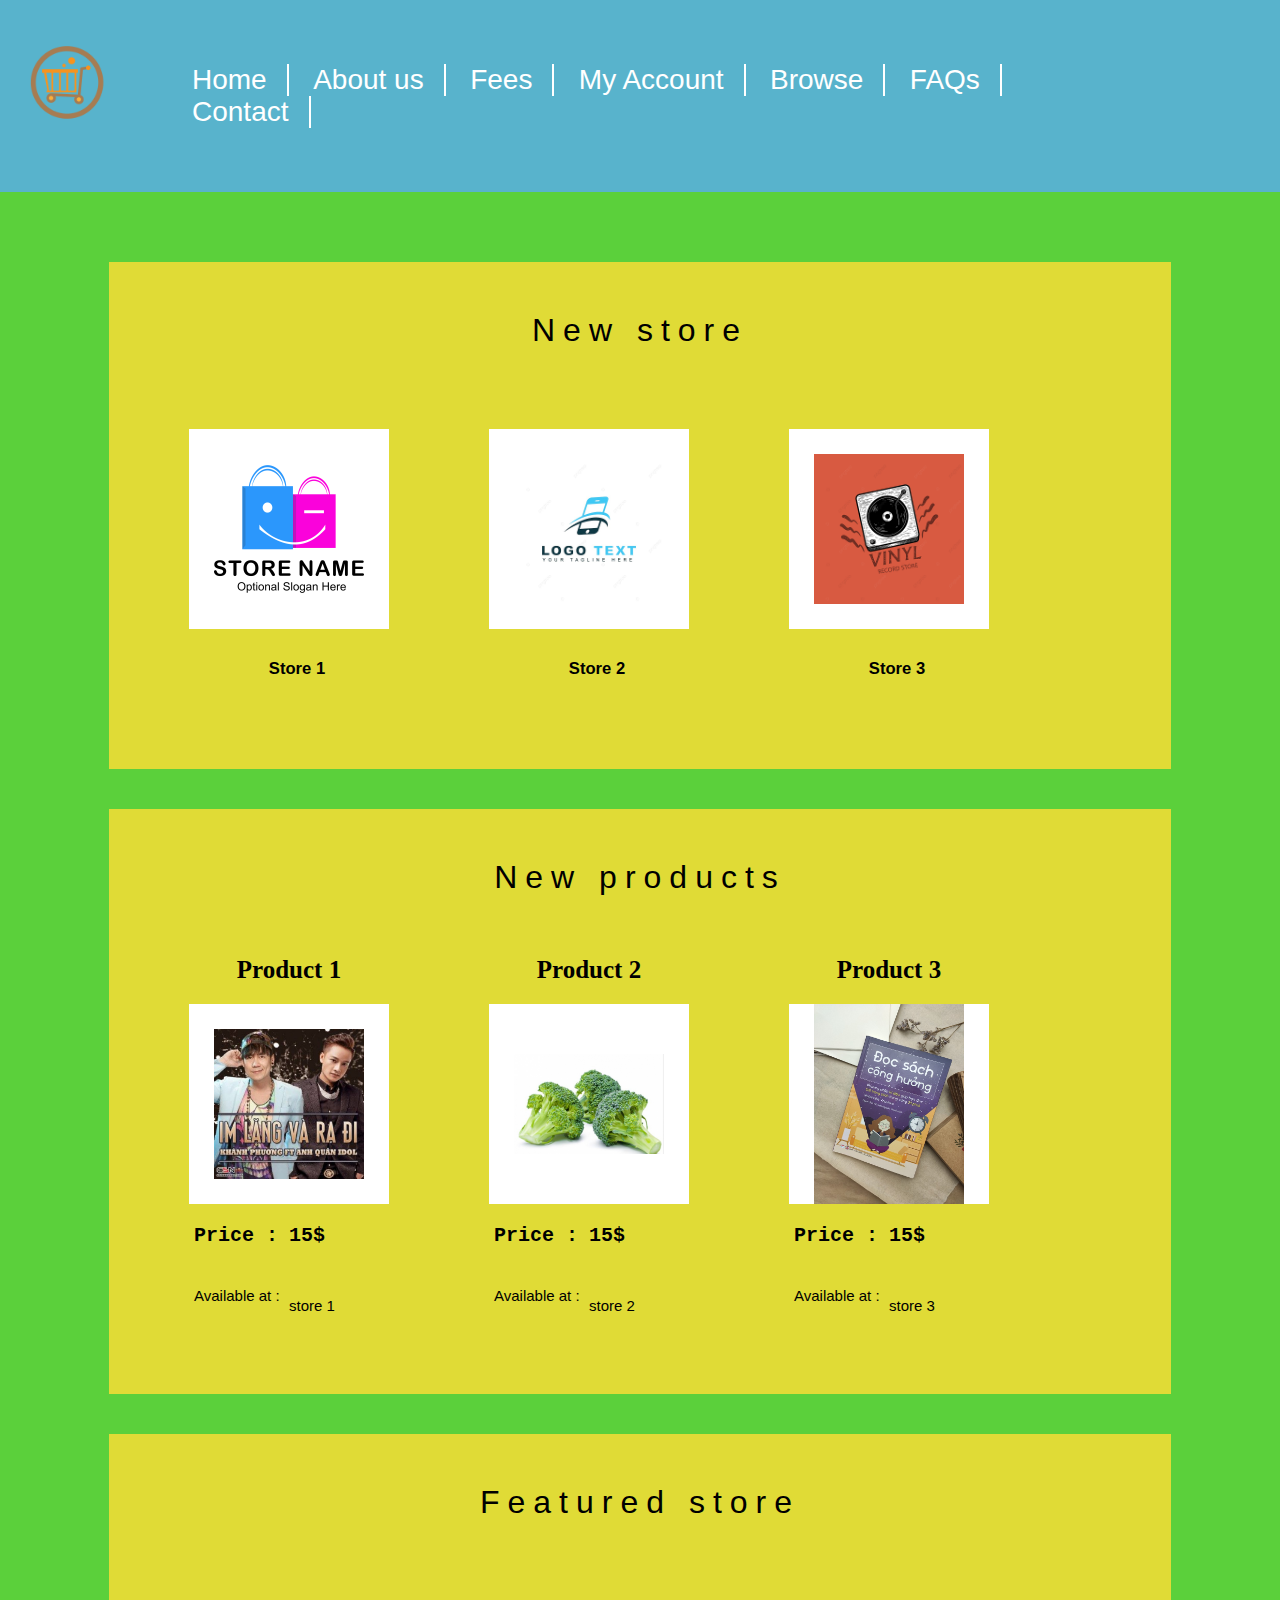
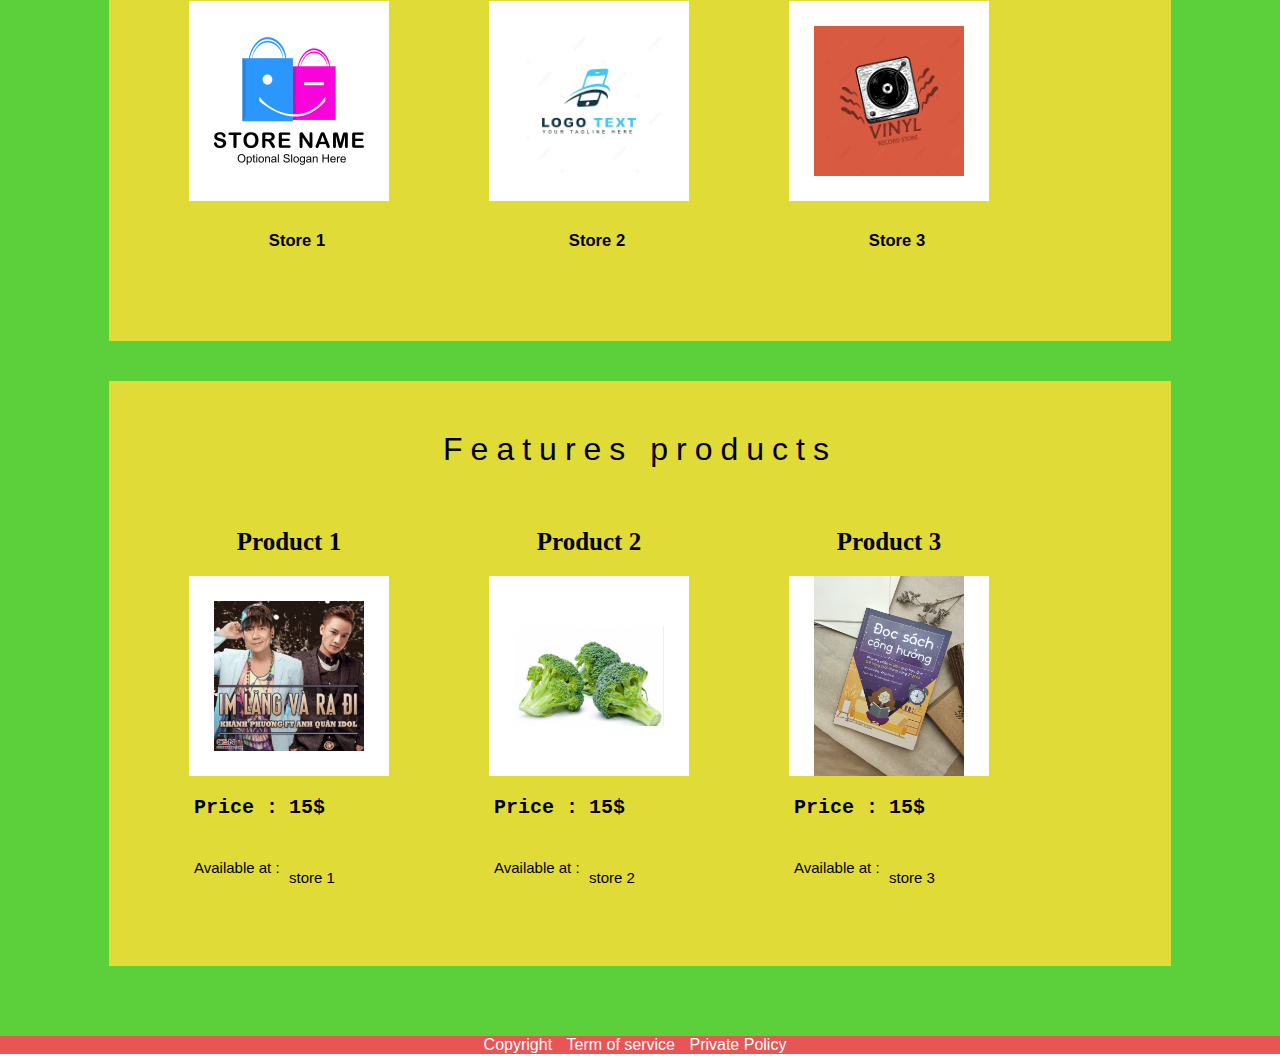
<file: mall/index.html>
<!DOCTYPE html>
<html lang="en">
<head>
    <meta charset="UTF-8">
    <meta http-equiv="X-UA-Compatible" content="IE=edge">
    <meta name="viewport" content="width=device-width, initial-scale=1.0">
    <title>Mall home</title>
    <link rel="stylesheet" href="../css/mall/style.css">
</head>
<body>
    <!-- Header -->
    <header class="clearfix">
        
        <div class="logo">
            <div class="hamburger">
                <div></div>
                <div></div>
                <div></div>
            </div>
            <a href="index.html"><img src="../img/logo.png" alt="logo"></a>
        </div>
        <nav class="">
            <ul>
                <li><a href="index.html">Home</a></li>
                <li><a href="about.html">About us</a></li>
                <li><a href="fees.html">Fees</a></li>
                <li><a href="myaccount.html">My Account</a></li>
                <li>
                    <a href="#">Browse</a>
                    <ul>
                        <li><a href="browse_name.html">Browse Stores by Name</a></li>
                        <li><a href="browse_catagory.html">Browse Stores by Category</a></li>
                    </ul>
                </li>
                <li><a href="faq.html">FAQs</a></li>
                <li><a href="contact.html">Contact</a></li>
            </ul>
        </nav>
    </header>
    <!-- End of header -->

    <!-- Body -->
    <main>
        <div class="new-store">
            <h3>New store</h3>
            <div class="row">
                <div class="item">
                    <div class="logo">
                        <a href="#">
                            <img src="../img/store/store1.png" alt="logo">
                        </a>
                    </div>
                    <div class="content">
                        <a href="#">
                            <h5>Store 1</h5>
                        </a>
                    </div>
                </div>
                <div class="item">
                    <div class="logo">
                        <a href="#">
                            <img src="../img/store/store2.jpg" alt="logo">
                        </a>
                    </div>
                    <div class="content">
                        <a href="#">
                            <h5>Store 2</h5>
                        </a>
                    </div>
                </div>
                <div class="item">
                    <div class="logo">
                        <a href="#">
                            <img src="../img/store/store3.jpg" alt="logo">
                        </a>
                    </div>
                    <div class="content">
                        <a href="#">
                            <h5>Store 3</h5>
                        </a>
                    </div>
                </div>
                <div class="item">
                    <div class="logo">
                        <a href="#">
                            <img src="../img/store/store4.jpg" alt="logo">
                        </a>
                    </div>
                    <div class="content">
                        <a href="#">
                            <h5>Store 4</h5>
                        </a>
                    </div>
                </div>
                <div class="item">
                    <div class="logo">
                        <a href="#">
                            <img src="../img/store/store5.jpg" alt="logo">
                        </a>
                    </div>
                    <div class="content">
                        <a href="#">
                            <h5>Store 5</h5>
                        </a>
                    </div>
                </div>
            </div>
        </div>
        <div class="new-product">
            <h3>New products</h3>
            <div class="row">
                <div class="item">
                    <h5>Product 1</h5>
                    <div class="img">
                        <img src="../img/products/product1.jpg" alt="">
                    </div>
                    <div class="content">
                        <div class="price">15$</div>
                        <div class="store"><a href="#">store 1</a> </div>
                    </div>
                </div>
                <div class="item">
                    <h5>Product 2</h5>
                    <div class="img">
                        <img src="../img/products/product2.jpg" alt="">
                    </div>
                    <div class="content">
                        <div class="price">15$</div>
                        <div class="store"><a href="#">store 2</a> </div>
                    </div>
                </div>
                <div class="item">
                    <h5>Product 3</h5>
                    <div class="img">
                        <img src="../img/products/product3.jpg" alt="">
                    </div>
                    <div class="content">
                        <div class="price">15$</div>
                        <div class="store"><a href="#">store 3</a> </div>
                    </div>
                </div>
                <div class="item">
                    <h5>Product 4</h5>
                    <div class="img">
                        <img src="../img/products/product4.jpg" alt="">
                    </div>
                    <div class="content">
                        <div class="price">15$</div>
                        <div class="store"><a href="#">store 4</a> </div>
                    </div>
                </div>
                <div class="item">
                    <h5>Product 5</h5>
                    <div class="img">
                        <img src="../img/products/product5.jpg" alt="">
                    </div>
                    <div class="content">
                        <div class="price">15$</div>
                        <div class="store"><a href="#">store 1</a> </div>
                    </div>
                </div>
                <div class="item">
                    <h5>Product 6</h5>
                    <div class="img">
                        <img src="../img/products/product6.jpg" alt="">
                    </div>
                    <div class="content">
                        <div class="price">15$</div>
                        <div class="store"><a href="#">store 5</a> </div>
                    </div>
                </div>
                <div class="item">
                    <h5>Product 7</h5>
                    <div class="img">
                        <img src="../img/products/product7.jpg" alt="">
                    </div>
                    <div class="content">
                        <div class="price">15$</div>
                        <div class="store"><a href="#">store 1</a> </div>
                    </div>
                </div>
                <div class="item">
                    <h5>Product 8</h5>
                    <div class="img">
                        <img src="../img/products/product8.jpg" alt="">
                    </div>
                    <div class="content">
                        <div class="price">15$</div>
                        <div class="store"><a href="#">store 8</a> </div>
                    </div>
                </div>
            </div>
        </div>
        <div class="featured-store">
            <h3>Featured store</h3>
            <div class="row">
                <div class="item">
                    <div class="logo">
                        <a href="#">
                            <img src="../img/store/store1.png" alt="logo">
                        </a>
                    </div>
                    <div class="content">
                        <a href="#">
                            <h5>Store 1</h5>
                        </a>
                    </div>
                </div>
                <div class="item">
                    <div class="logo">
                        <a href="#">
                            <img src="../img/store/store2.jpg" alt="logo">
                        </a>
                    </div>
                    <div class="content">
                        <a href="#">
                            <h5>Store 2</h5>
                        </a>
                    </div>
                </div>
                <div class="item">
                    <div class="logo">
                        <a href="#">
                            <img src="../img/store/store3.jpg" alt="logo">
                        </a>
                    </div>
                    <div class="content">
                        <a href="#">
                            <h5>Store 3</h5>
                        </a>
                    </div>
                </div>
                <div class="item">
                    <div class="logo">
                        <a href="#">
                            <img src="../img/store/store4.jpg" alt="logo">
                        </a>
                    </div>
                    <div class="content">
                        <a href="#">
                            <h5>Store 4</h5>
                        </a>
                    </div>
                </div>
                <div class="item">
                    <div class="logo">
                        <a href="#">
                            <img src="../img/store/store5.jpg" alt="logo">
                        </a>
                    </div>
                    <div class="content">
                        <a href="#">
                            <h5>Store 5</h5>
                        </a>
                    </div>
                </div>
            </div>
        </div>
        <div class="featured-product">
            <h3>Features products</h3>
            <div class="row">
                <div class="item">
                    <h5>Product 1</h5>
                    <div class="img">
                        <img src="../img/products/product1.jpg" alt="">
                    </div>
                    <div class="content">
                        <div class="price">15$</div>
                        <div class="store"><a href="#">store 1</a> </div>
                    </div>
                </div>
                <div class="item">
                    <h5>Product 2</h5>
                    <div class="img">
                        <img src="../img/products/product2.jpg" alt="">
                    </div>
                    <div class="content">
                        <div class="price">15$</div>
                        <div class="store"><a href="#">store 2</a> </div>
                    </div>
                </div>
                <div class="item">
                    <h5>Product 3</h5>
                    <div class="img">
                        <img src="../img/products/product3.jpg" alt="">
                    </div>
                    <div class="content">
                        <div class="price">15$</div>
                        <div class="store"><a href="#">store 3</a> </div>
                    </div>
                </div>
                <div class="item">
                    <h5>Product 4</h5>
                    <div class="img">
                        <img src="../img/products/product4.jpg" alt="">
                    </div>
                    <div class="content">
                        <div class="price">15$</div>
                        <div class="store"><a href="#">store 4</a> </div>
                    </div>
                </div>
                <div class="item">
                    <h5>Product 5</h5>
                    <div class="img">
                        <img src="../img/products/product5.jpg" alt="">
                    </div>
                    <div class="content">
                        <div class="price">15$</div>
                        <div class="store"><a href="#">store 1</a> </div>
                    </div>
                </div>
                <div class="item">
                    <h5>Product 6</h5>
                    <div class="img">
                        <img src="../img/products/product6.jpg" alt="">
                    </div>
                    <div class="content">
                        <div class="price">15$</div>
                        <div class="store"><a href="#">store 5</a> </div>
                    </div>
                </div>
                <div class="item">
                    <h5>Product 7</h5>
                    <div class="img">
                        <img src="../img/products/product7.jpg" alt="">
                    </div>
                    <div class="content">
                        <div class="price">15$</div>
                        <div class="store"><a href="#">store 1</a> </div>
                    </div>
                </div>
                <div class="item">
                    <h5>Product 8</h5>
                    <div class="img">
                        <img src="../img/products/product8.jpg" alt="">
                    </div>
                    <div class="content">
                        <div class="price">15$</div>
                        <div class="store"><a href="#">store 8</a> </div>
                    </div>
                </div>
            </div>
        </div>

    </main>
    <!-- End of body -->

    <!-- Footer -->
    <footer class="clearfix">
        <nav>
            <ul>
                <li><a href="copyright.html">Copyright</a> </li>
                <li><a href="termofservice.html">Term of service</a> </li>
                <li><a href="privatepolicy.html">Private Policy</a> </li>
            </ul>
        </nav>
    </footer>
    <!-- End of footer
</body>
</html>
</file>
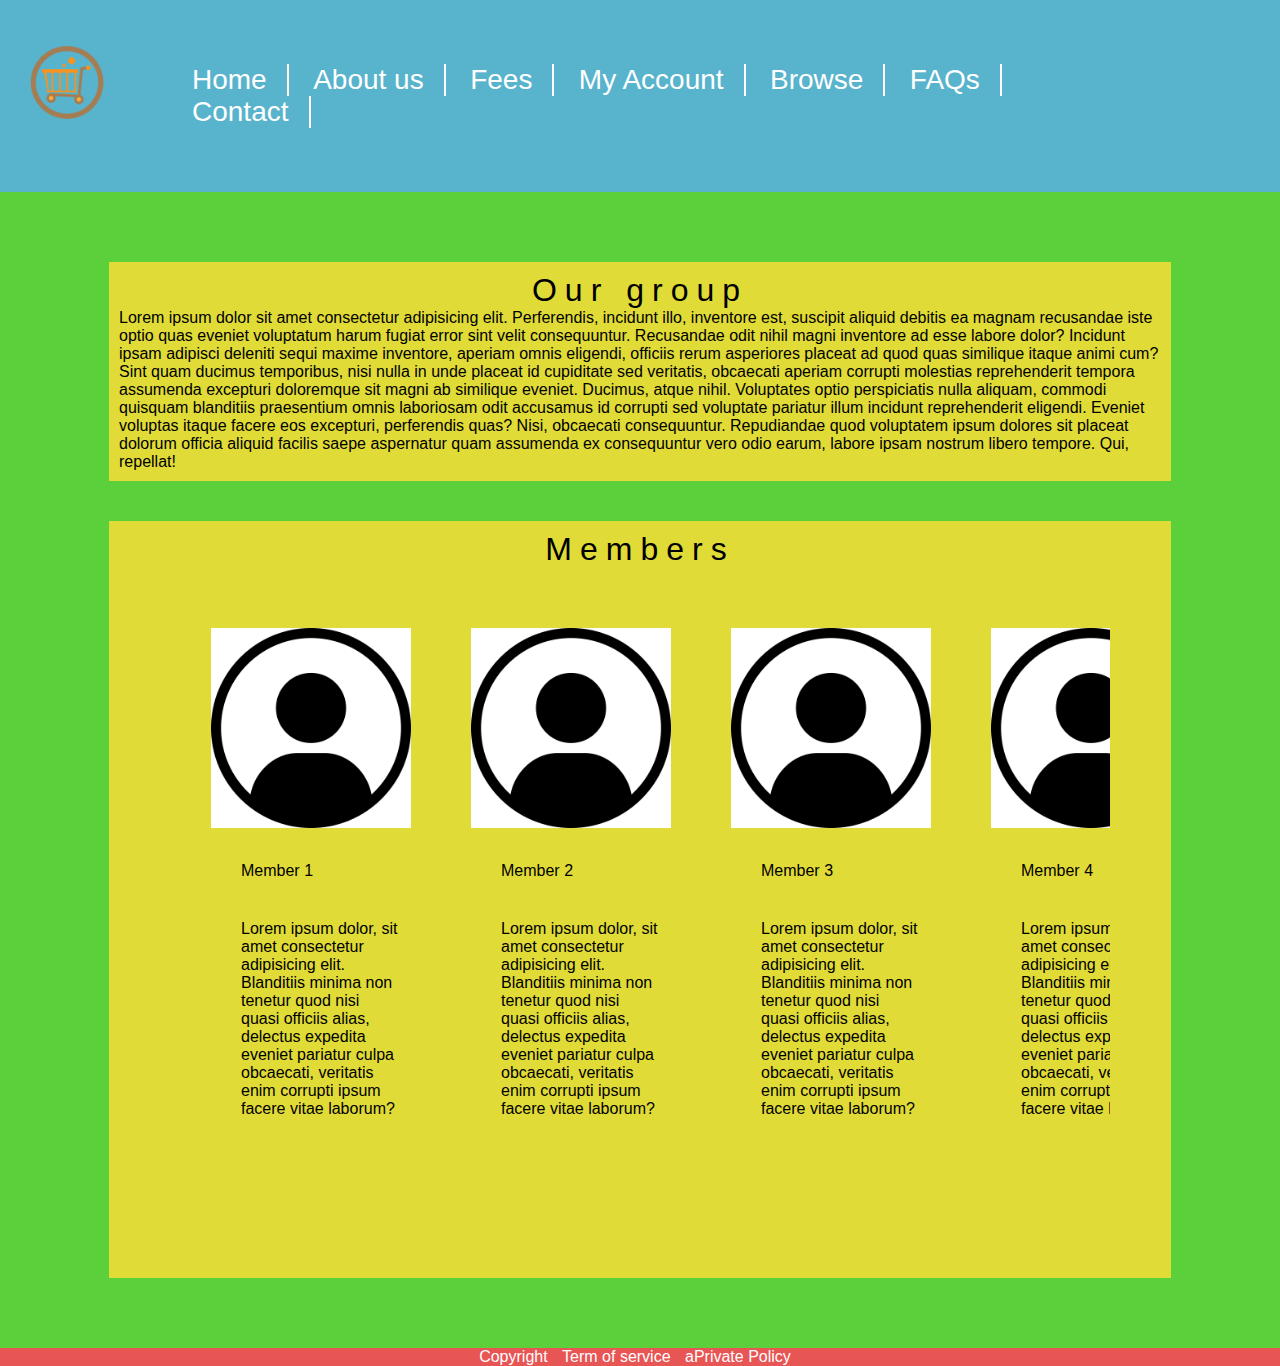
<file: mall/about.html>
<!DOCTYPE html>
<html lang="en">
<head>
    <meta charset="UTF-8">
    <meta http-equiv="X-UA-Compatible" content="IE=edge">
    <meta name="viewport" content="width=device-width, initial-scale=1.0">
    <title>Mall home</title>
    <link rel="stylesheet" href="../css/mall/style.css">
</head>
<body>
    <!-- Header -->
    <header class="clearfix">
        
        <div class="logo">
            <div class="hamburger">
                <div></div>
                <div></div>
                <div></div>
            </div>
            <a href="index.html"><img src="../img/logo.png" alt="logo"></a>
        </div>
        <nav class="">
            <ul>
                <li><a href="index.html">Home</a></li>
                <li><a href="about.html">About us</a></li>
                <li><a href="fees.html">Fees</a></li>
                <li><a href="myaccount.html">My Account</a></li>
                <li>
                    <a href="#">Browse</a>
                    <ul>
                        <li><a href="browse_name.html">Browse Stores by Name</a></li>
                        <li><a href="browse_catagory.html">Browse Stores by Category</a></li>
                    </ul>
                </li>
                <li><a href="faq.html">FAQs</a></li>
                <li><a href="contact.html">Contact</a></li>
            </ul>
        </nav>
    </header>
    <!-- End of header -->

    <!-- Body -->
    <main>
        <div class="our-group">
            <h3>Our group</h3>
            <p>Lorem ipsum dolor sit amet consectetur adipisicing elit. Perferendis, incidunt illo, inventore est, suscipit aliquid debitis ea magnam recusandae iste optio quas eveniet voluptatum harum fugiat error sint velit consequuntur.
            Recusandae odit nihil magni inventore ad esse labore dolor? Incidunt ipsam adipisci deleniti sequi maxime inventore, aperiam omnis eligendi, officiis rerum asperiores placeat ad quod quas similique itaque animi cum?
            Sint quam ducimus temporibus, nisi nulla in unde placeat id cupiditate sed veritatis, obcaecati aperiam corrupti molestias reprehenderit tempora assumenda excepturi doloremque sit magni ab similique eveniet. Ducimus, atque nihil.
            Voluptates optio perspiciatis nulla aliquam, commodi quisquam blanditiis praesentium omnis laboriosam odit accusamus id corrupti sed voluptate pariatur illum incidunt reprehenderit eligendi. Eveniet voluptas itaque facere eos excepturi, perferendis quas?
            Nisi, obcaecati consequuntur. Repudiandae quod voluptatem ipsum dolores sit placeat dolorum officia aliquid facilis saepe aspernatur quam assumenda ex consequuntur vero odio earum, labore ipsam nostrum libero tempore. Qui, repellat!</p>
        </div>
        <div class="members">
            <h3>Members</h3>
            <div class="row">
                <div class="member">
                    <img src="../img/member/member1.png" alt="member">
                    <div class="name">Member 1</div>
                    <div class="content">Lorem ipsum dolor, sit amet consectetur adipisicing elit. Blanditiis minima non tenetur quod nisi quasi officiis alias, delectus expedita eveniet pariatur culpa obcaecati, veritatis enim corrupti ipsum facere vitae laborum?</div>
                </div>
                <div class="member">
                    <img src="../img/member/member2.png" alt="member">
                    <div class="name">Member 2</div>
                    <div class="content">Lorem ipsum dolor, sit amet consectetur adipisicing elit. Blanditiis minima non tenetur quod nisi quasi officiis alias, delectus expedita eveniet pariatur culpa obcaecati, veritatis enim corrupti ipsum facere vitae laborum?</div>
                </div>
                <div class="member">
                    <img src="../img/member/member3.png" alt="member">
                    <div class="name">Member 3</div>
                    <div class="content">Lorem ipsum dolor, sit amet consectetur adipisicing elit. Blanditiis minima non tenetur quod nisi quasi officiis alias, delectus expedita eveniet pariatur culpa obcaecati, veritatis enim corrupti ipsum facere vitae laborum?</div>
                </div>
                <div class="member">
                    <img src="../img/member/member4.png" alt="member">
                    <div class="name">Member 4</div>
                    <div class="content">Lorem ipsum dolor, sit amet consectetur adipisicing elit. Blanditiis minima non tenetur quod nisi quasi officiis alias, delectus expedita eveniet pariatur culpa obcaecati, veritatis enim corrupti ipsum facere vitae laborum?</div>
                </div>
                <div class="member">
                    <img src="../img/member/member4.png" alt="member">
                    <div class="name">Member 4</div>
                    <div class="content">Lorem ipsum dolor, sit amet consectetur adipisicing elit. Blanditiis minima non tenetur quod nisi quasi officiis alias, delectus expedita eveniet pariatur culpa obcaecati, veritatis enim corrupti ipsum facere vitae laborum?</div>
                </div>
            </div>
        </div>
    </main>
    <!-- End of body -->

    <!-- Footer -->
    <footer class="clearfix">
        <nav>
            <ul>
                <li><a href="copyright.html">Copyright</a> </li>
                <li><a href="termofservice.html">Term of service</a> </li>
                <li><a href="privatepolicy.html">aPrivate Policy</a> </li>
            </ul>
        </nav>
    </footer>
    <!-- End of footer
</body>
</html>
</file>
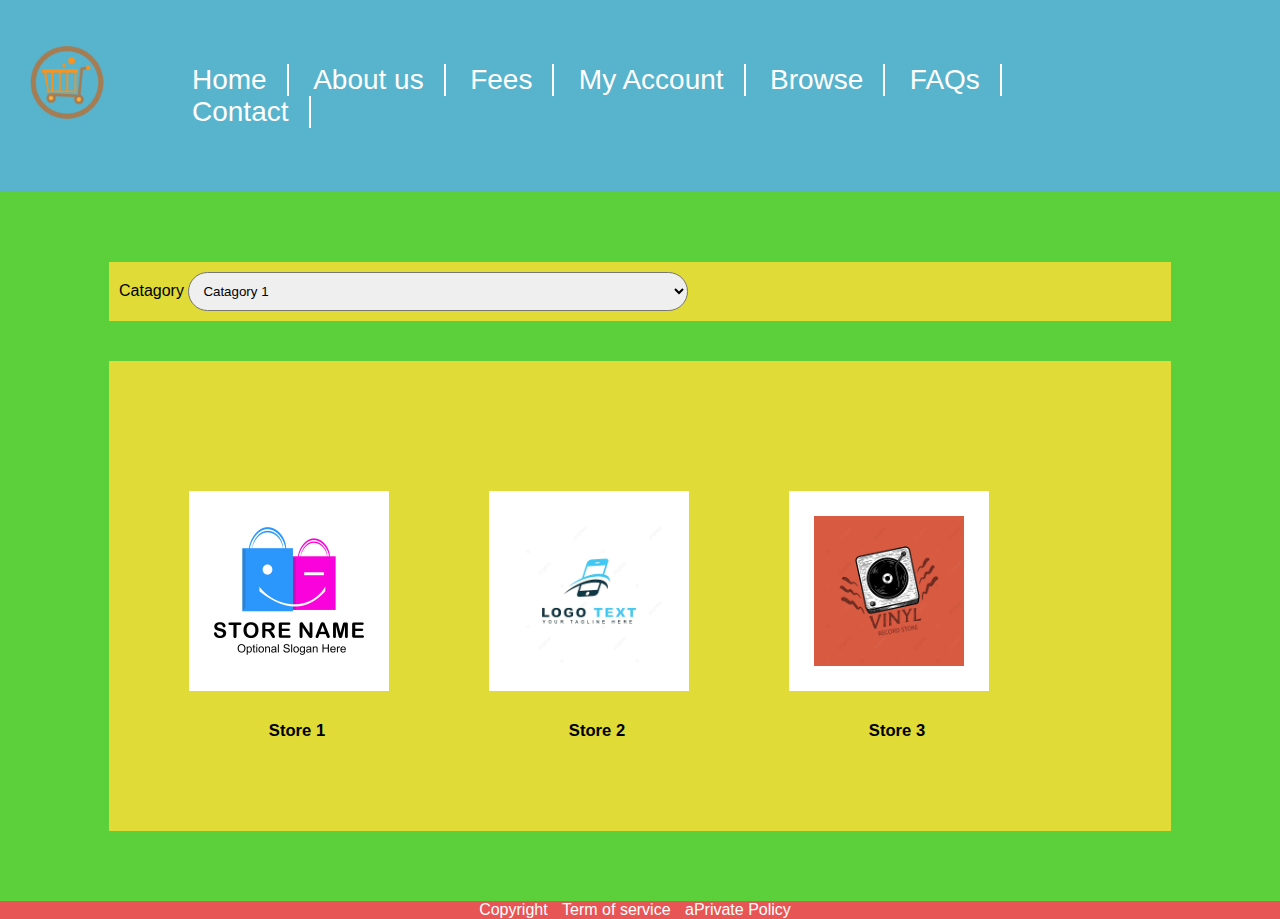
<file: mall/browse_catagory.html>
<!DOCTYPE html>
<html lang="en">
<head>
    <meta charset="UTF-8">
    <meta http-equiv="X-UA-Compatible" content="IE=edge">
    <meta name="viewport" content="width=device-width, initial-scale=1.0">
    <title>Mall home</title>
    <link rel="stylesheet" href="../css/mall/style.css">
</head>
<body>
    <!-- Header -->
    <header class="clearfix">
        
        <div class="logo">
            <div class="hamburger">
                <div></div>
                <div></div>
                <div></div>
            </div>
            <a href="index.html"><img src="../img/logo.png" alt="logo"></a>
        </div>
        <nav class="">
            <ul>
                <li><a href="index.html">Home</a></li>
                <li><a href="about.html">About us</a></li>
                <li><a href="fees.html">Fees</a></li>
                <li><a href="myaccount.html">My Account</a></li>
                <li>
                    <a href="#">Browse</a>
                    <ul>
                        <li><a href="browse_name.html">Browse Stores by Name</a></li>
                        <li><a href="browse_catagory.html">Browse Stores by Category</a></li>
                    </ul>
                </li>
                <li><a href="faq.html">FAQs</a></li>
                <li><a href="contact.html">Contact</a></li>
            </ul>
        </nav>
    </header>
    <!-- End of header -->

    <!-- Body -->
    <main>
        <div>
            <label for="list">Catagory</label>
            <select name="list" id="">
                <option value="0">Catagory 1</option>
                <option value="1">Catagory 2</option>
                <option value="2">Catagory 3</option>
                <option value="3">Catagory 4</option>
                <option value="4">Catagory 5</option>
                <option value="5">Catagory 6</option>
            </select>
        </div>
        <div class="store">
            <div class="row">
                <div class="item">
                    <div class="logo">
                        <a href="#">
                            <img src="../img/store/store1.png" alt="logo">
                        </a>
                    </div>
                    <div class="content">
                        <a href="#">
                            <h5>Store 1</h5>
                        </a>
                    </div>
                </div>
                <div class="item">
                    <div class="logo">
                        <a href="#">
                            <img src="../img/store/store2.jpg" alt="logo">
                        </a>
                    </div>
                    <div class="content">
                        <a href="#">
                            <h5>Store 2</h5>
                        </a>
                    </div>
                </div>
                <div class="item">
                    <div class="logo">
                        <a href="#">
                            <img src="../img/store/store3.jpg" alt="logo">
                        </a>
                    </div>
                    <div class="content">
                        <a href="#">
                            <h5>Store 3</h5>
                        </a>
                    </div>
                </div>
                <div class="item">
                    <div class="logo">
                        <a href="#">
                            <img src="../img/store/store4.jpg" alt="logo">
                        </a>
                    </div>
                    <div class="content">
                        <a href="#">
                            <h5>Store 4</h5>
                        </a>
                    </div>
                </div>
                <div class="item">
                    <div class="logo">
                        <a href="#">
                            <img src="../img/store/store5.jpg" alt="logo">
                        </a>
                    </div>
                    <div class="content">
                        <a href="#">
                            <h5>Store 5</h5>
                        </a>
                    </div>
                </div>
            </div>
        </div>
    </main>
    <!-- End of body -->

    <!-- Footer -->
    <footer class="clearfix">
        <nav>
            <ul>
                <li><a href="copyright.html">Copyright</a> </li>
                <li><a href="termofservice.html">Term of service</a> </li>
                <li><a href="privatepolicy.html">aPrivate Policy</a> </li>
            </ul>
        </nav>
    </footer>
    <!-- End of footer
</body>
</html>
</file>
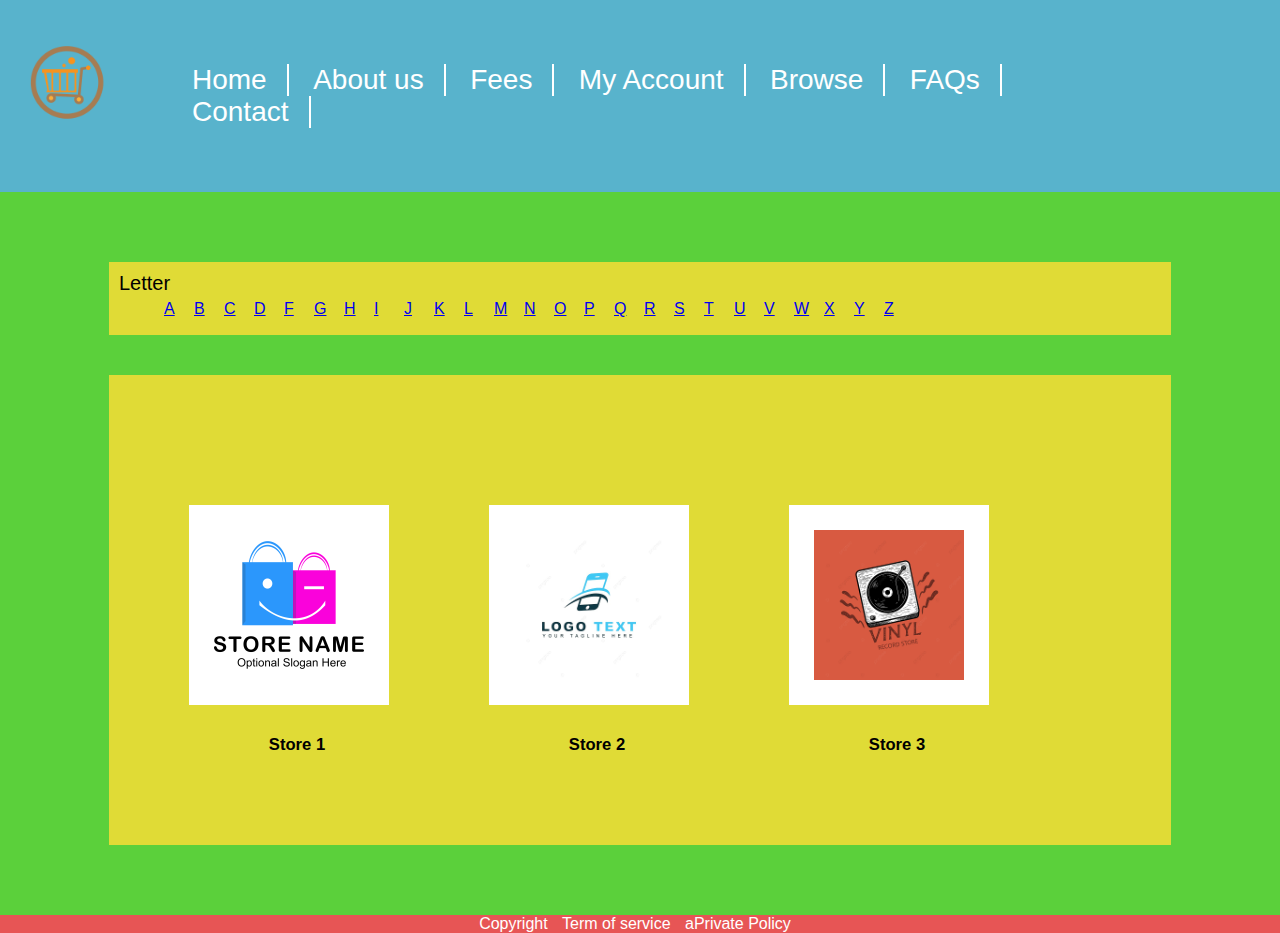
<file: mall/browse_name.html>
<!DOCTYPE html>
<html lang="en">
<head>
    <meta charset="UTF-8">
    <meta http-equiv="X-UA-Compatible" content="IE=edge">
    <meta name="viewport" content="width=device-width, initial-scale=1.0">
    <title>Mall home</title>
    <link rel="stylesheet" href="../css/mall/style.css">
</head>
<body>
    <!-- Header -->
    <header class="clearfix">
        
        <div class="logo">
            <div class="hamburger">
                <div></div>
                <div></div>
                <div></div>
            </div>
            <a href="index.html"><img src="../img/logo.png" alt="logo"></a>
        </div>
        <nav class="">
            <ul>
                <li><a href="index.html">Home</a></li>
                <li><a href="about.html">About us</a></li>
                <li><a href="fees.html">Fees</a></li>
                <li><a href="myaccount.html">My Account</a></li>
                <li>
                    <a href="#">Browse</a>
                    <ul>
                        <li><a href="browse_name.html">Browse Stores by Name</a></li>
                        <li><a href="browse_catagory.html">Browse Stores by Category</a></li>
                    </ul>
                </li>
                <li><a href="faq.html">FAQs</a></li>
                <li><a href="contact.html">Contact</a></li>
            </ul>
        </nav>
    </header>
    <!-- End of header -->

    <!-- Body -->
    <main>
        <div class="name_catagory">
            <label for="list">Letter</label>
            <div>
                <div>
                    <a href="#">A</a>
                </div>
                <div>
                    <a href="#">B</a>
                </div>
                <div>
                    <a href="#">C</a>
                </div>
                <div>
                    <a href="#">D</a>
                </div>
                <div>
                    <a href="#">F</a>
                </div>
                <div>
                    <a href="#">G</a>
                </div>
                <div>
                    <a href="#">H</a>
                </div>
                <div>
                    <a href="#">I</a>
                </div>
                <div>
                    <a href="#">J</a>
                </div>
                <div>
                    <a href="#">K</a>
                </div>
                <div>
                    <a href="#">L</a>
                </div>
                <div>
                    <a href="#">M</a>
                </div>
                <div>
                    <a href="#">N</a>
                </div>
                <div>
                    <a href="#">O</a>
                </div>
                <div>
                    <a href="#">P</a>
                </div>
                <div>
                    <a href="#">Q</a>
                </div>
                <div>
                    <a href="#">R</a>
                </div>
                <div>
                    <a href="#">S</a>
                </div>
                <div>
                    <a href="#">T</a>
                </div>
                <div>
                    <a href="#">U</a>
                </div>
                <div>
                    <a href="#">V</a>
                </div>
                <div>
                    <a href="#">W</a>
                </div>
                <div>
                    <a href="#">X</a>
                </div>
                <div>
                    <a href="#">Y</a>
                </div>
                <div>
                    <a href="#">Z</a>
                </div>
            </div>
        </div>
        <div class="store">
            <div class="row">
                <div class="item">
                    <div class="logo">
                        <a href="#">
                            <img src="../img/store/store1.png" alt="logo">
                        </a>
                    </div>
                    <div class="content">
                        <a href="#">
                            <h5>Store 1</h5>
                        </a>
                    </div>
                </div>
                <div class="item">
                    <div class="logo">
                        <a href="#">
                            <img src="../img/store/store2.jpg" alt="logo">
                        </a>
                    </div>
                    <div class="content">
                        <a href="#">
                            <h5>Store 2</h5>
                        </a>
                    </div>
                </div>
                <div class="item">
                    <div class="logo">
                        <a href="#">
                            <img src="../img/store/store3.jpg" alt="logo">
                        </a>
                    </div>
                    <div class="content">
                        <a href="#">
                            <h5>Store 3</h5>
                        </a>
                    </div>
                </div>
                <div class="item">
                    <div class="logo">
                        <a href="#">
                            <img src="../img/store/store4.jpg" alt="logo">
                        </a>
                    </div>
                    <div class="content">
                        <a href="#">
                            <h5>Store 4</h5>
                        </a>
                    </div>
                </div>
                <div class="item">
                    <div class="logo">
                        <a href="#">
                            <img src="../img/store/store5.jpg" alt="logo">
                        </a>
                    </div>
                    <div class="content">
                        <a href="#">
                            <h5>Store 5</h5>
                        </a>
                    </div>
                </div>
            </div>
        </div>
    </main>
    <!-- End of body -->

    <!-- Footer -->
    <footer class="clearfix">
        <nav>
            <ul>
                <li><a href="copyright.html">Copyright</a> </li>
                <li><a href="termofservice.html">Term of service</a> </li>
                <li><a href="privatepolicy.html">aPrivate Policy</a> </li>
            </ul>
        </nav>
    </footer>
    <!-- End of footer
</body>
</html>
</file>
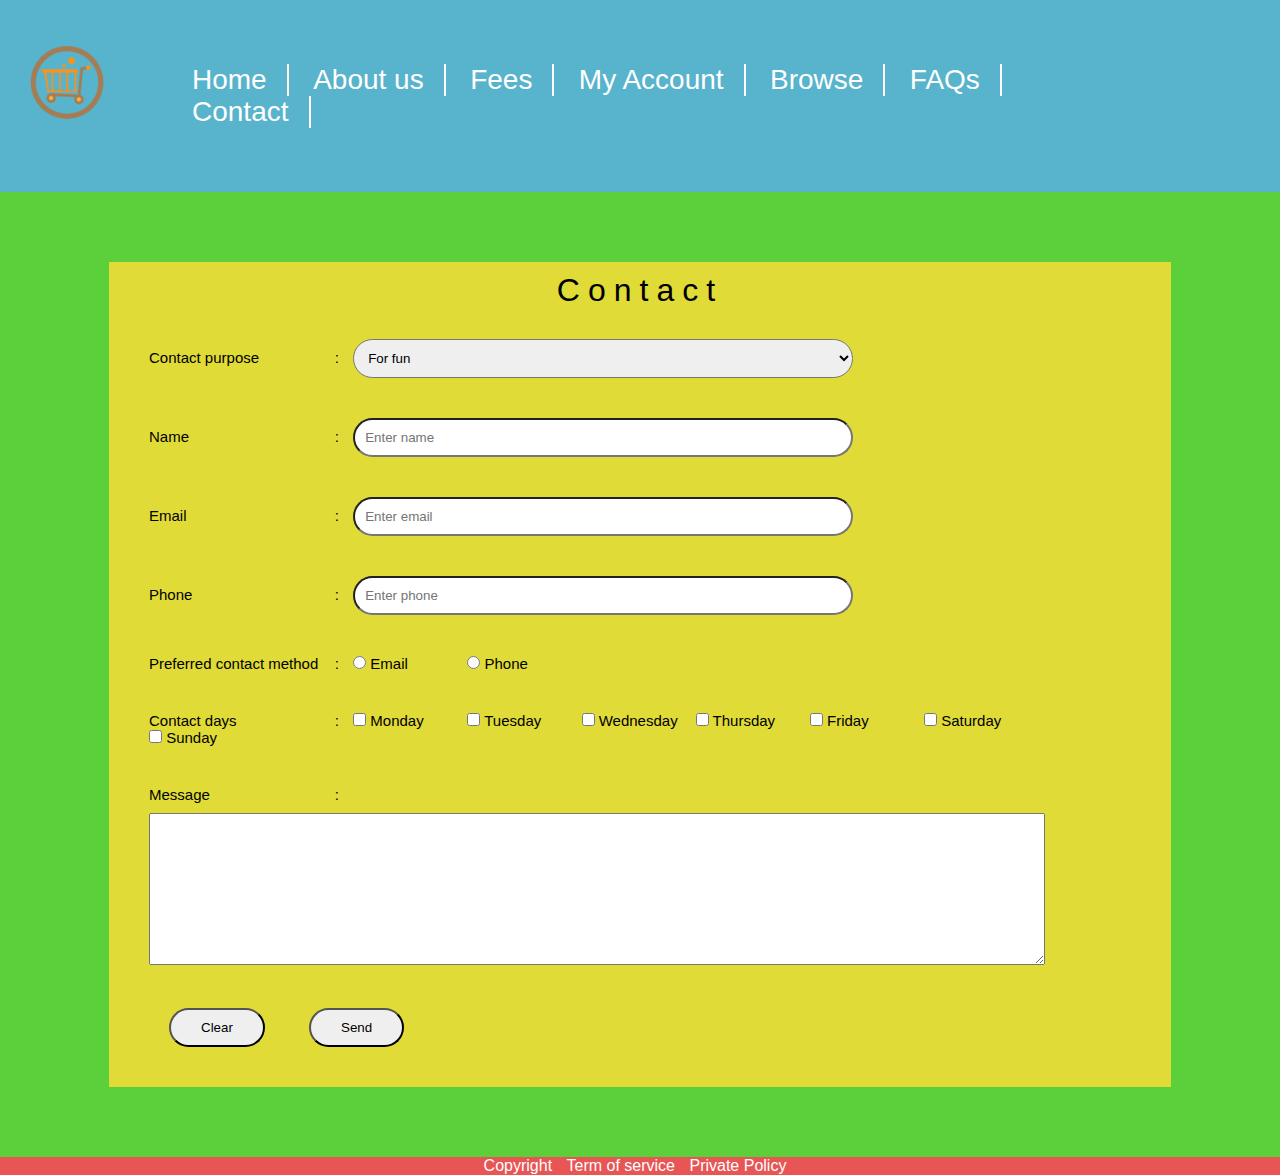
<file: mall/contact.html>
<!DOCTYPE html>
<html lang="en">

<head>
    <meta charset="UTF-8">
    <meta http-equiv="X-UA-Compatible" content="IE=edge">
    <meta name="viewport" content="width=device-width, initial-scale=1.0">
    <title>Mall home</title>
    <link rel="stylesheet" href="../css/mall/style.css">
</head>

<body>
    <!-- Header -->
    <header class="clearfix">
        
        <div class="logo">
            <div class="hamburger">
                <div></div>
                <div></div>
                <div></div>
            </div>
            <a href="index.html"><img src="../img/logo.png" alt="logo"></a>
        </div>
        <nav class="">
            <ul>
                <li><a href="index.html">Home</a></li>
                <li><a href="about.html">About us</a></li>
                <li><a href="fees.html">Fees</a></li>
                <li><a href="myaccount.html">My Account</a></li>
                <li>
                    <a href="#">Browse</a>
                    <ul>
                        <li><a href="browse_name.html">Browse Stores by Name</a></li>
                        <li><a href="browse_catagory.html">Browse Stores by Category</a></li>
                    </ul>
                </li>
                <li><a href="faq.html">FAQs</a></li>
                <li><a href="contact.html">Contact</a></li>
            </ul>
        </nav>
    </header>
    <!-- End of header -->

    <!-- Body -->
    <main>
        <div class="contact">
            <h3>Contact</h3>
            <form action="#">
                <div>
                    <label for="">Contact purpose</label>
                    <select name="purpose" id="">
                        <option value="0">For fun</option>
                        <option value="1">Rent store</option>
                        <option value="2">Kiện tụng</option>
                        <option value="3">Khiếu nại</option>
                        <option value="4">Trả mặt bằng</option>
                        <option value="5">Phản ánh</option>
                    </select>
                </div>
                <div>
                    <label for="name">Name</label>
                    <input type="text" placeholder="Enter name">
                </div>
                <div>
                    <label for="email">Email</label>
                    <input type="email" placeholder="Enter email">
                </div>
                <div>
                    <label for="name">Phone</label>
                    <input type="text" placeholder="Enter phone">
                </div>
                <div>
                    <label for="contact">Preferred contact method</label>
                    <div>
                        <input type="radio" value="0" name="contact_method">
                        <span>Email</span>
                    </div>
                    <div>
                        <input type="radio" value="1" name="contact_method">
                        <span>Phone</span>
                    </div>
                </div>
                <div>
                    <label for="Day">Contact days</label>
                    <div>
                        <input type="checkbox" value="1" name="day">
                        <span>Monday</span>
                    </div>
                    <div>
                        <input type="checkbox" value="2" name="day">
                        <span>Tuesday</span>
                    </div>
                    <div>
                        <input type="checkbox" value="3" name="day">
                        <span>Wednesday</span>
                    </div>
                    <div>
                        <input type="checkbox" value="4" name="day">
                        <span>Thursday</span>
                    </div>
                    <div>
                        <input type="checkbox" value="5" name="day">
                        <span>Friday</span>
                    </div>
                    <div>
                        <input type="checkbox" value="6" name="day">
                        <span>Saturday</span>
                    </div>
                    <div>
                        <input type="checkbox" value="7" name="day">
                        <span>Sunday</span>
                    </div>
                    
                </div>
                <div>
                    <label for="mesage">Message</label>
                    <div class="mes">
                        <textarea name="message" id="" cols="150" rows="10"></textarea>
                    </div>
                </div>
                <div>
                    <button type="reset">Clear</button>
                    <button type="submit">Send</button>
                </div>
            </form>
        </div>
    </main>
    <!-- End of body -->

    <!-- Footer -->
    <footer class="clearfix">
        <nav>
            <ul>
                <li><a href="copyright.html">Copyright</a> </li>
                <li><a href="termofservice.html">Term of service</a> </li>
                <li><a href="privatepolicy.html">Private Policy</a> </li>
            </ul>
        </nav>
    </footer>
    <!-- End of footer
</body>
</html>
</file>
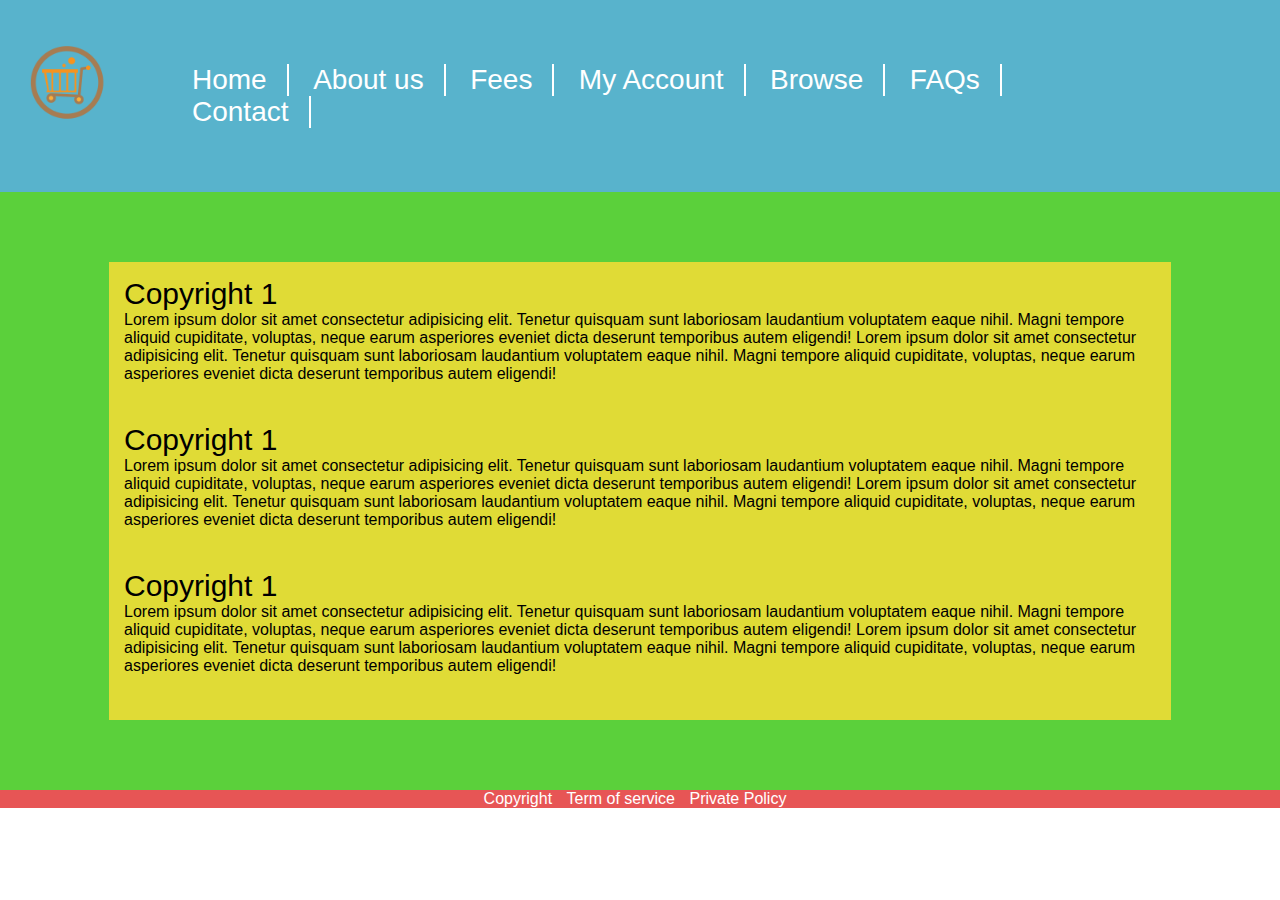
<file: mall/copyright.html>
<!DOCTYPE html>
<html lang="en">

<head>
    <meta charset="UTF-8">
    <meta http-equiv="X-UA-Compatible" content="IE=edge">
    <meta name="viewport" content="width=device-width, initial-scale=1.0">
    <title>Mall home</title>
    <link rel="stylesheet" href="../css/mall/style.css">
</head>

<body>
    <!-- Header -->
    <header class="clearfix">
        
        <div class="logo">
            <div class="hamburger">
                <div></div>
                <div></div>
                <div></div>
            </div>
            <a href="index.html"><img src="../img/logo.png" alt="logo"></a>
        </div>
        <nav class="">
            <ul>
                <li><a href="index.html">Home</a></li>
                <li><a href="about.html">About us</a></li>
                <li><a href="fees.html">Fees</a></li>
                <li><a href="myaccount.html">My Account</a></li>
                <li>
                    <a href="#">Browse</a>
                    <ul>
                        <li><a href="browse_name.html">Browse Stores by Name</a></li>
                        <li><a href="browse_catagory.html">Browse Stores by Category</a></li>
                    </ul>
                </li>
                <li><a href="faq.html">FAQs</a></li>
                <li><a href="contact.html">Contact</a></li>
            </ul>
        </nav>
    </header>
    <!-- End of header -->

    <!-- Body -->
    <main>
        <div>
            <ol>
                <li>
                    <h3>Copyright 1</h3>
                    <p>Lorem ipsum dolor sit amet consectetur adipisicing elit. Tenetur quisquam sunt laboriosam
                        laudantium voluptatem eaque nihil. Magni tempore aliquid cupiditate, voluptas, neque earum
                        asperiores eveniet dicta deserunt temporibus autem eligendi!
                        Lorem ipsum dolor sit amet consectetur adipisicing elit. Tenetur quisquam sunt laboriosam
                        laudantium voluptatem eaque nihil. Magni tempore aliquid cupiditate, voluptas, neque earum
                        asperiores eveniet dicta deserunt temporibus autem eligendi!
                    </p>
                </li>
                <li>
                    <h3>Copyright 1</h3>
                    <p>Lorem ipsum dolor sit amet consectetur adipisicing elit. Tenetur quisquam sunt laboriosam
                        laudantium voluptatem eaque nihil. Magni tempore aliquid cupiditate, voluptas, neque earum
                        asperiores eveniet dicta deserunt temporibus autem eligendi!
                        Lorem ipsum dolor sit amet consectetur adipisicing elit. Tenetur quisquam sunt laboriosam
                        laudantium voluptatem eaque nihil. Magni tempore aliquid cupiditate, voluptas, neque earum
                        asperiores eveniet dicta deserunt temporibus autem eligendi!
                    </p>
                </li>
                <li>
                    <h3>Copyright 1</h3>
                    <p>Lorem ipsum dolor sit amet consectetur adipisicing elit. Tenetur quisquam sunt laboriosam
                        laudantium voluptatem eaque nihil. Magni tempore aliquid cupiditate, voluptas, neque earum
                        asperiores eveniet dicta deserunt temporibus autem eligendi!
                        Lorem ipsum dolor sit amet consectetur adipisicing elit. Tenetur quisquam sunt laboriosam
                        laudantium voluptatem eaque nihil. Magni tempore aliquid cupiditate, voluptas, neque earum
                        asperiores eveniet dicta deserunt temporibus autem eligendi!
                    </p>
                </li>
            </ol>
        </div>
    </main>
    <!-- End of body -->

    <!-- Footer -->
    <footer class="clearfix">
        <nav>
            <ul>
                <li><a href="copyright.html">Copyright</a> </li>
                <li><a href="termofservice.html">Term of service</a> </li>
                <li><a href="privatepolicy.html">Private Policy</a> </li>
            </ul>
        </nav>
    </footer>
    <!-- End of footer
</body>
</html>
</file>
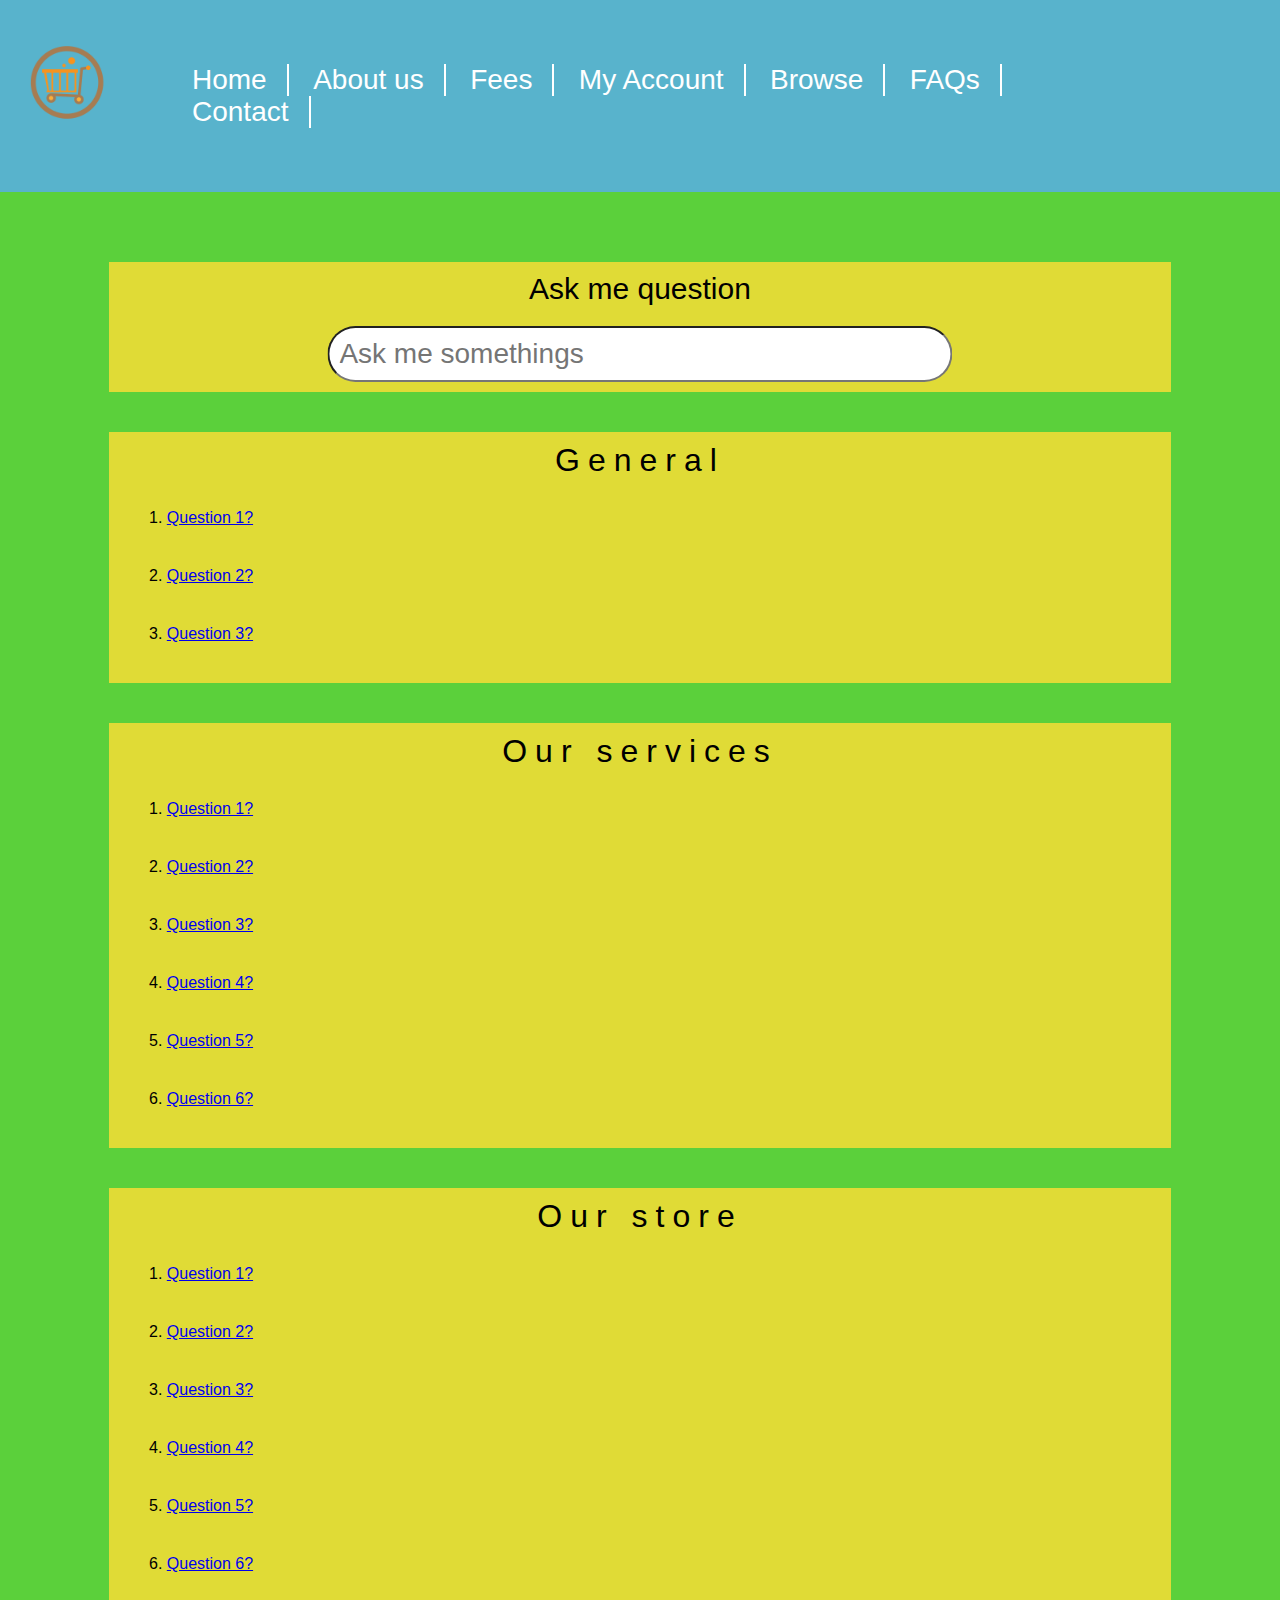
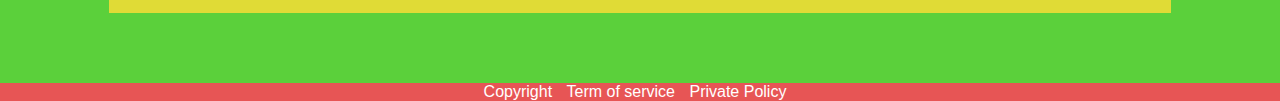
<file: mall/faq.html>
<!DOCTYPE html>
<html lang="en">

<head>
    <meta charset="UTF-8">
    <meta http-equiv="X-UA-Compatible" content="IE=edge">
    <meta name="viewport" content="width=device-width, initial-scale=1.0">
    <title>Mall home</title>
    <link rel="stylesheet" href="../css/mall/style.css">
</head>

<body>
    <!-- Header -->
    <header class="clearfix">
        
        <div class="logo">
            <div class="hamburger">
                <div></div>
                <div></div>
                <div></div>
            </div>
            <a href="index.html"><img src="../img/logo.png" alt="logo"></a>
        </div>
        <nav class="">
            <ul>
                <li><a href="index.html">Home</a></li>
                <li><a href="about.html">About us</a></li>
                <li><a href="fees.html">Fees</a></li>
                <li><a href="myaccount.html">My Account</a></li>
                <li>
                    <a href="#">Browse</a>
                    <ul>
                        <li><a href="browse_name.html">Browse Stores by Name</a></li>
                        <li><a href="browse_catagory.html">Browse Stores by Category</a></li>
                    </ul>
                </li>
                <li><a href="faq.html">FAQs</a></li>
                <li><a href="contact.html">Contact</a></li>
            </ul>
        </nav>
    </header>
    <!-- End of header -->

    <!-- Body -->
    <main>
        <div class="question">
            <form action="#">
                <label for="question">Ask me question</label>
                <input type="text" placeholder="Ask me somethings">
            </form>
        </div>
        <div>
            <h3>General</h3>
            <div><span>1.</span> <a href="#">Question 1?</a> </div>
            <div><span>2.</span> <a href="#">Question 2?</a> </div>
            <div><span>3.</span> <a href="#">Question 3?</a> </div>
        </div>
        <div>
            <h3>Our services</h3>
            <div><span>1.</span> <a href="#">Question 1?</a> </div>
            <div><span>2.</span> <a href="#">Question 2?</a> </div>
            <div><span>3.</span> <a href="#">Question 3?</a> </div>
            <div><span>4.</span> <a href="#">Question 4?</a> </div>
            <div><span>5.</span> <a href="#">Question 5?</a> </div>
            <div><span>6.</span> <a href="#">Question 6?</a> </div>
        </div>
        <div>
            <h3>Our store</h3>
            <div><span>1.</span> <a href="#">Question 1?</a> </div>
            <div><span>2.</span> <a href="#">Question 2?</a> </div>
            <div><span>3.</span> <a href="#">Question 3?</a> </div>
            <div><span>4.</span> <a href="#">Question 4?</a> </div>
            <div><span>5.</span> <a href="#">Question 5?</a> </div>
            <div><span>6.</span> <a href="#">Question 6?</a> </div>
        </div>
    </main>
    <!-- End of body -->

    <!-- Footer -->
    <footer class="clearfix">
        <nav>
            <ul>
                <li><a href="copyright.html">Copyright</a> </li>
                <li><a href="termofservice.html">Term of service</a> </li>
                <li><a href="privatepolicy.html">Private Policy</a> </li>
            </ul>
        </nav>
    </footer>
    <!-- End of footer
</body>
</html>
</file>
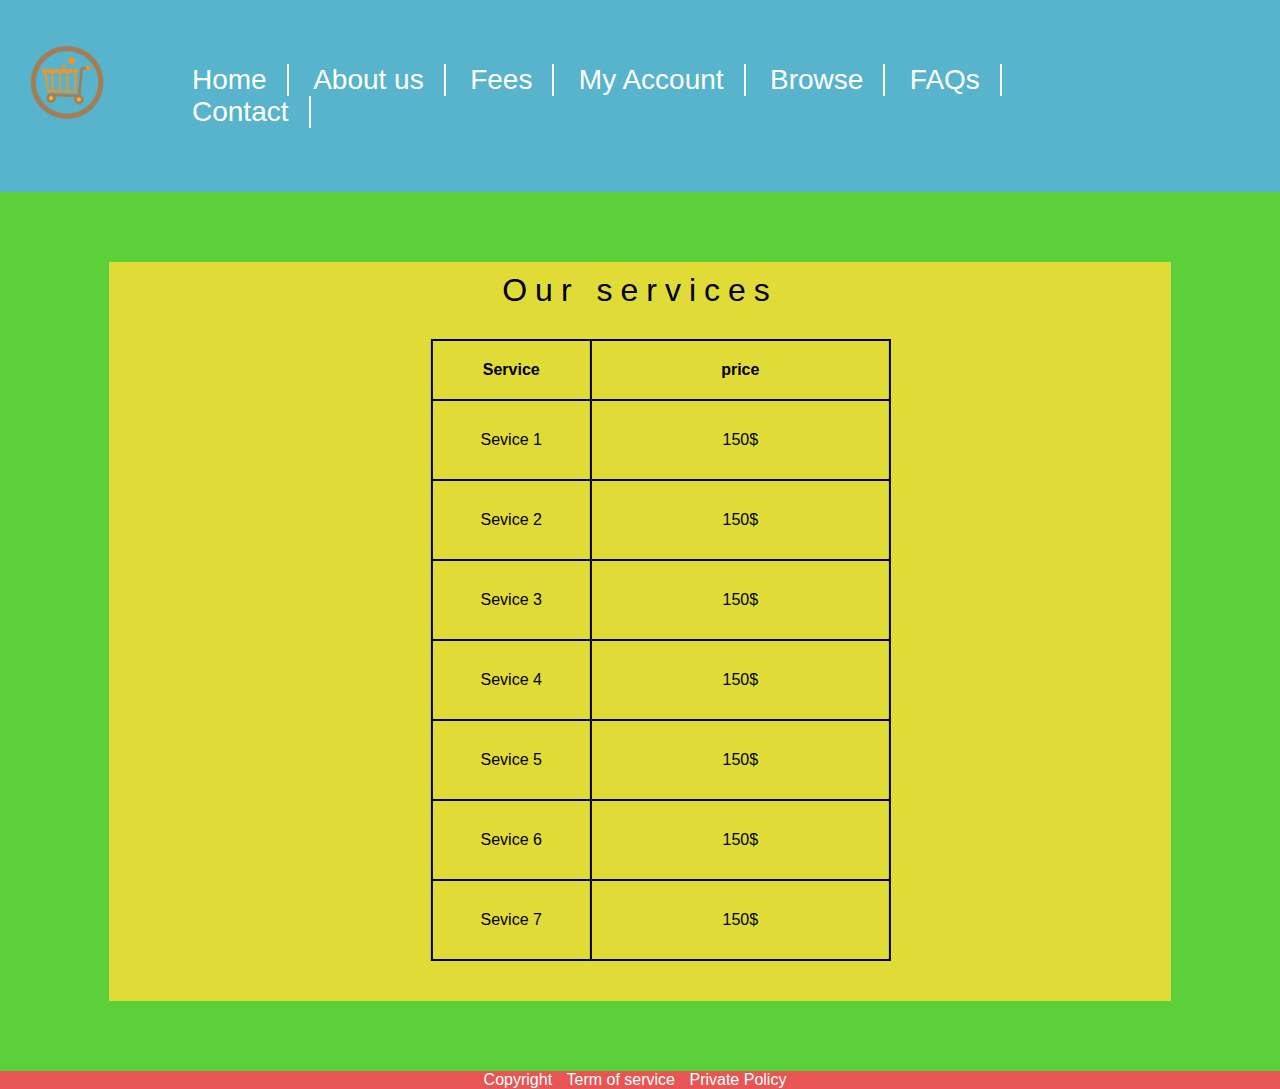
<file: mall/fees.html>
<!DOCTYPE html>
<html lang="en">

<head>
    <meta charset="UTF-8">
    <meta http-equiv="X-UA-Compatible" content="IE=edge">
    <meta name="viewport" content="width=device-width, initial-scale=1.0">
    <title>Mall home</title>
    <link rel="stylesheet" href="../css/mall/style.css">
</head>

<body>
    <!-- Header -->
    <header class="clearfix">
        
        <div class="logo">
            <div class="hamburger">
                <div></div>
                <div></div>
                <div></div>
            </div>
            <a href="index.html"><img src="../img/logo.png" alt="logo"></a>
        </div>
        <nav class="">
            <ul>
                <li><a href="index.html">Home</a></li>
                <li><a href="about.html">About us</a></li>
                <li><a href="fees.html">Fees</a></li>
                <li><a href="myaccount.html">My Account</a></li>
                <li>
                    <a href="#">Browse</a>
                    <ul>
                        <li><a href="browse_name.html">Browse Stores by Name</a></li>
                        <li><a href="browse_catagory.html">Browse Stores by Category</a></li>
                    </ul>
                </li>
                <li><a href="faq.html">FAQs</a></li>
                <li><a href="contact.html">Contact</a></li>
            </ul>
        </nav>
    </header>
    <!-- End of header -->

    <!-- Body -->
    <main>
        <div class="fee">
            <h3> Our services</h3>
            <div class="table">
                <table>
                    <thead>
                        <tr>
                            <th>Service</th>
                            <th>price</th>
                        </tr>
                    </thead>
                    <tbody>
                        <tr>
                            <td>Sevice 1</td>
                            <td>150$</td>
                        </tr>
                        <tr>
                            <td>Sevice 2</td>
                            <td>150$</td>
                        </tr>
                        <tr>
                            <td>Sevice 3</td>
                            <td>150$</td>
                        </tr>
                        <tr>
                            <td>Sevice 4</td>
                            <td>150$</td>
                        </tr>
                        <tr>
                            <td>Sevice 5</td>
                            <td>150$</td>
                        </tr>
                        <tr>
                            <td>Sevice 6</td>
                            <td>150$</td>
                        </tr>
                        <tr>
                            <td>Sevice 7</td>
                            <td>150$</td>
                        </tr>
                    </tbody>
                </table>
            </div>
        </div>
    </main>
    <!-- End of body -->

    <!-- Footer -->
    <footer class="clearfix">
        <nav>
            <ul>
                <li><a href="copyright.html">Copyright</a> </li>
                <li><a href="termofservice.html">Term of service</a> </li>
                <li><a href="privatepolicy.html">Private Policy</a> </li>
            </ul>
        </nav>
    </footer>
    <!-- End of footer
</body>
</html>
</file>
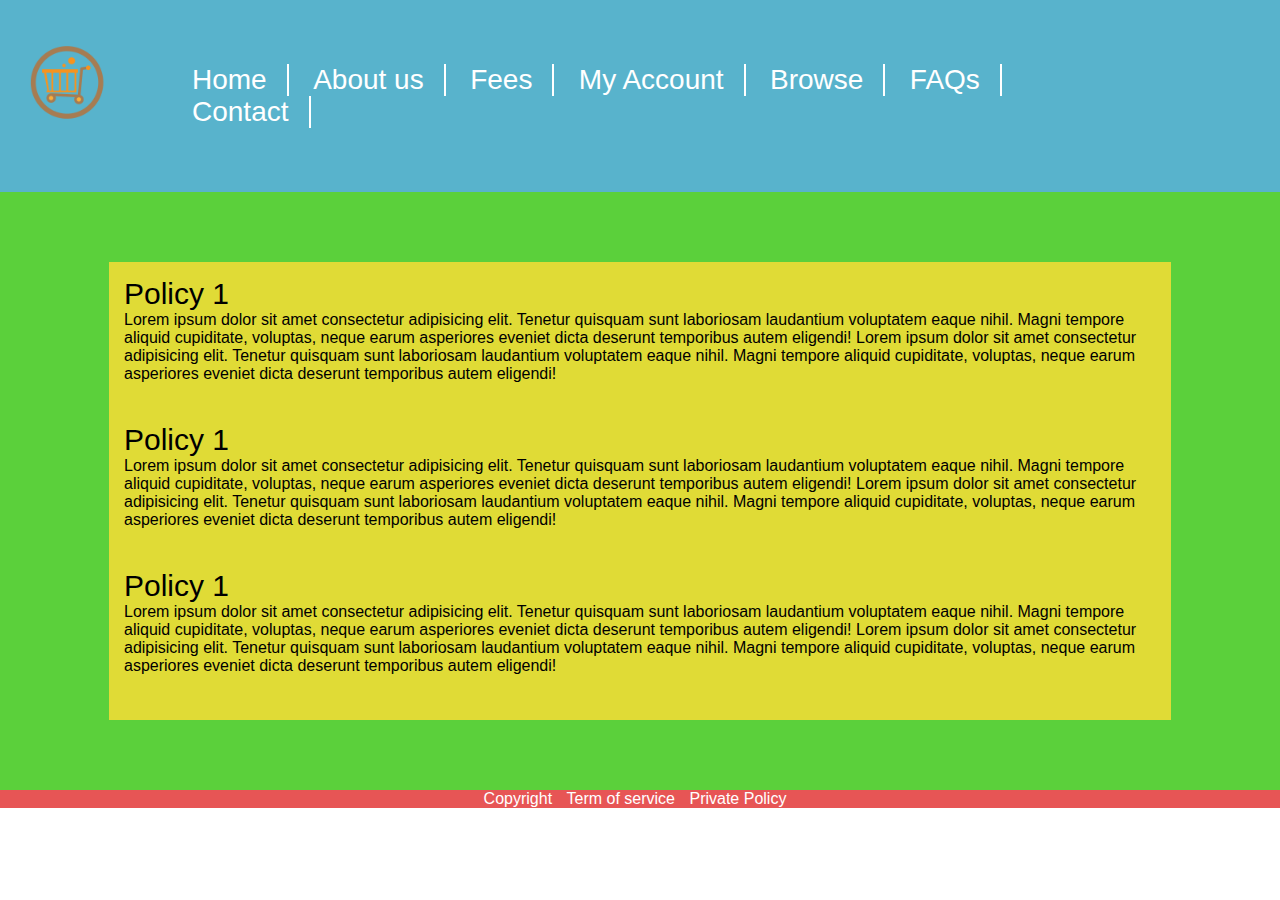
<file: mall/privatepolicy.html>
<!DOCTYPE html>
<html lang="en">

<head>
    <meta charset="UTF-8">
    <meta http-equiv="X-UA-Compatible" content="IE=edge">
    <meta name="viewport" content="width=device-width, initial-scale=1.0">
    <title>Mall home</title>
    <link rel="stylesheet" href="../css/mall/style.css">
</head>

<body>
    <!-- Header -->
    <header class="clearfix">
        
        <div class="logo">
            <div class="hamburger">
                <div></div>
                <div></div>
                <div></div>
            </div>
            <a href="index.html"><img src="../img/logo.png" alt="logo"></a>
        </div>
        <nav class="">
            <ul>
                <li><a href="index.html">Home</a></li>
                <li><a href="about.html">About us</a></li>
                <li><a href="fees.html">Fees</a></li>
                <li><a href="myaccount.html">My Account</a></li>
                <li>
                    <a href="#">Browse</a>
                    <ul>
                        <li><a href="browse_name.html">Browse Stores by Name</a></li>
                        <li><a href="browse_catagory.html">Browse Stores by Category</a></li>
                    </ul>
                </li>
                <li><a href="faq.html">FAQs</a></li>
                <li><a href="contact.html">Contact</a></li>
            </ul>
        </nav>
    </header>
    <!-- End of header -->

    <!-- Body -->
    <main>
        <div>
            <ol>
                <li>
                    <h3>Policy 1</h3>
                    <p>Lorem ipsum dolor sit amet consectetur adipisicing elit. Tenetur quisquam sunt laboriosam
                        laudantium voluptatem eaque nihil. Magni tempore aliquid cupiditate, voluptas, neque earum
                        asperiores eveniet dicta deserunt temporibus autem eligendi!
                        Lorem ipsum dolor sit amet consectetur adipisicing elit. Tenetur quisquam sunt laboriosam
                        laudantium voluptatem eaque nihil. Magni tempore aliquid cupiditate, voluptas, neque earum
                        asperiores eveniet dicta deserunt temporibus autem eligendi!
                    </p>
                </li>
                <li>
                    <h3>Policy 1</h3>
                    <p>Lorem ipsum dolor sit amet consectetur adipisicing elit. Tenetur quisquam sunt laboriosam
                        laudantium voluptatem eaque nihil. Magni tempore aliquid cupiditate, voluptas, neque earum
                        asperiores eveniet dicta deserunt temporibus autem eligendi!
                        Lorem ipsum dolor sit amet consectetur adipisicing elit. Tenetur quisquam sunt laboriosam
                        laudantium voluptatem eaque nihil. Magni tempore aliquid cupiditate, voluptas, neque earum
                        asperiores eveniet dicta deserunt temporibus autem eligendi!
                    </p>
                </li>
                <li>
                    <h3>Policy 1</h3>
                    <p>Lorem ipsum dolor sit amet consectetur adipisicing elit. Tenetur quisquam sunt laboriosam
                        laudantium voluptatem eaque nihil. Magni tempore aliquid cupiditate, voluptas, neque earum
                        asperiores eveniet dicta deserunt temporibus autem eligendi!
                        Lorem ipsum dolor sit amet consectetur adipisicing elit. Tenetur quisquam sunt laboriosam
                        laudantium voluptatem eaque nihil. Magni tempore aliquid cupiditate, voluptas, neque earum
                        asperiores eveniet dicta deserunt temporibus autem eligendi!
                    </p>
                </li>
            </ol>
        </div>
    </main>
    <!-- End of body -->

    <!-- Footer -->
    <footer class="clearfix">
        <nav>
            <ul>
                <li><a href="copyright.html">Copyright</a> </li>
                <li><a href="termofservice.html">Term of service</a> </li>
                <li><a href="privatepolicy.html">Private Policy</a> </li>
            </ul>
        </nav>
    </footer>
    <!-- End of footer
</body>
</html>
</file>
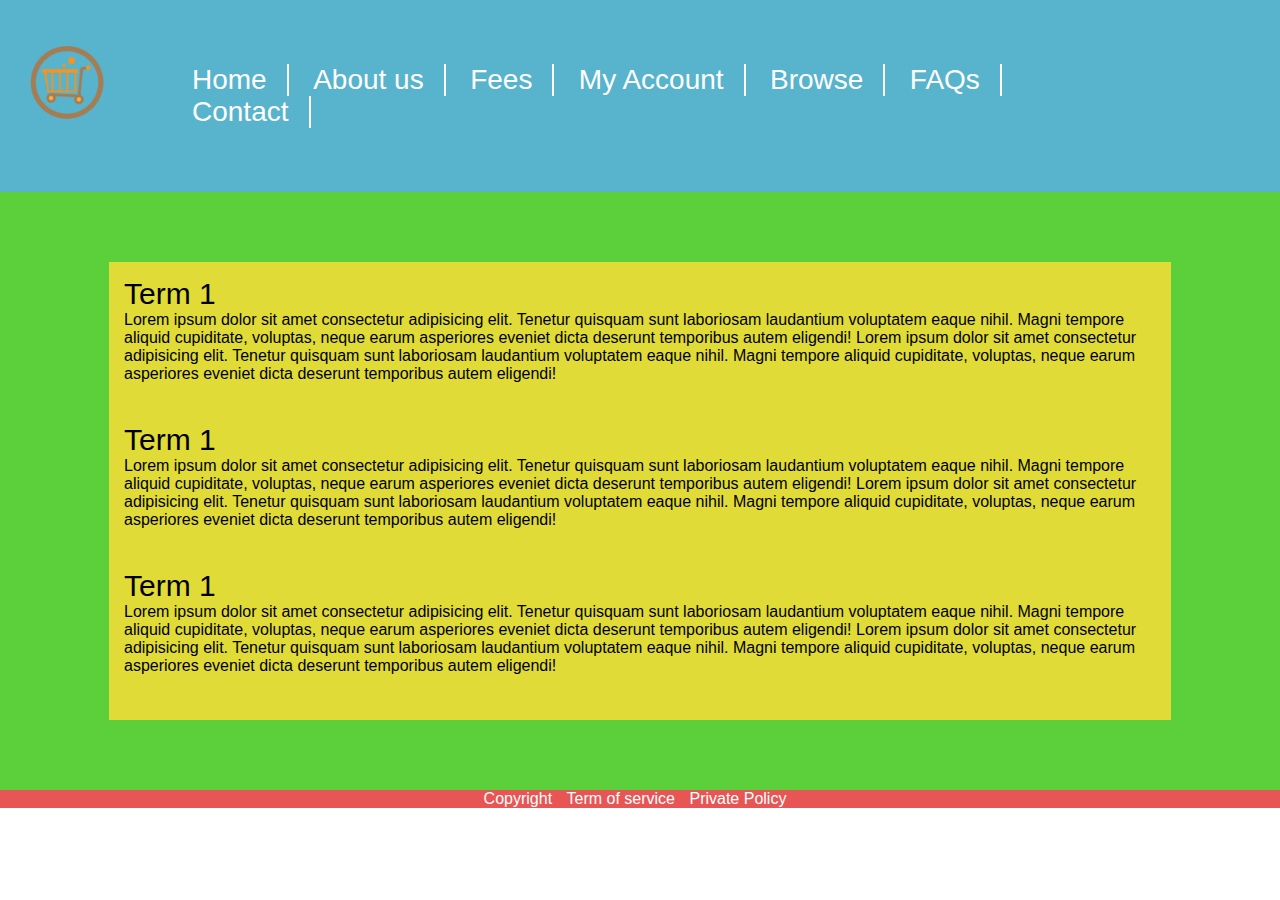
<file: mall/termofservice.html>
<!DOCTYPE html>
<html lang="en">

<head>
    <meta charset="UTF-8">
    <meta http-equiv="X-UA-Compatible" content="IE=edge">
    <meta name="viewport" content="width=device-width, initial-scale=1.0">
    <title>Mall home</title>
    <link rel="stylesheet" href="../css/mall/style.css">
</head>

<body>
    <!-- Header -->
    <header class="clearfix">
        
        <div class="logo">
            <div class="hamburger">
                <div></div>
                <div></div>
                <div></div>
            </div>
            <a href="index.html"><img src="../img/logo.png" alt="logo"></a>
        </div>
        <nav class="">
            <ul>
                <li><a href="index.html">Home</a></li>
                <li><a href="about.html">About us</a></li>
                <li><a href="fees.html">Fees</a></li>
                <li><a href="myaccount.html">My Account</a></li>
                <li>
                    <a href="#">Browse</a>
                    <ul>
                        <li><a href="browse_name.html">Browse Stores by Name</a></li>
                        <li><a href="browse_catagory.html">Browse Stores by Category</a></li>
                    </ul>
                </li>
                <li><a href="faq.html">FAQs</a></li>
                <li><a href="contact.html">Contact</a></li>
            </ul>
        </nav>
    </header>
    <!-- End of header -->

    <!-- Body -->
    <main>
        <div>
            <ol>
                <li>
                    <h3>Term 1</h3>
                    <p>Lorem ipsum dolor sit amet consectetur adipisicing elit. Tenetur quisquam sunt laboriosam
                        laudantium voluptatem eaque nihil. Magni tempore aliquid cupiditate, voluptas, neque earum
                        asperiores eveniet dicta deserunt temporibus autem eligendi!
                        Lorem ipsum dolor sit amet consectetur adipisicing elit. Tenetur quisquam sunt laboriosam
                        laudantium voluptatem eaque nihil. Magni tempore aliquid cupiditate, voluptas, neque earum
                        asperiores eveniet dicta deserunt temporibus autem eligendi!
                    </p>
                </li>
                <li>
                    <h3>Term 1</h3>
                    <p>Lorem ipsum dolor sit amet consectetur adipisicing elit. Tenetur quisquam sunt laboriosam
                        laudantium voluptatem eaque nihil. Magni tempore aliquid cupiditate, voluptas, neque earum
                        asperiores eveniet dicta deserunt temporibus autem eligendi!
                        Lorem ipsum dolor sit amet consectetur adipisicing elit. Tenetur quisquam sunt laboriosam
                        laudantium voluptatem eaque nihil. Magni tempore aliquid cupiditate, voluptas, neque earum
                        asperiores eveniet dicta deserunt temporibus autem eligendi!
                    </p>
                </li>
                <li>
                    <h3>Term 1</h3>
                    <p>Lorem ipsum dolor sit amet consectetur adipisicing elit. Tenetur quisquam sunt laboriosam
                        laudantium voluptatem eaque nihil. Magni tempore aliquid cupiditate, voluptas, neque earum
                        asperiores eveniet dicta deserunt temporibus autem eligendi!
                        Lorem ipsum dolor sit amet consectetur adipisicing elit. Tenetur quisquam sunt laboriosam
                        laudantium voluptatem eaque nihil. Magni tempore aliquid cupiditate, voluptas, neque earum
                        asperiores eveniet dicta deserunt temporibus autem eligendi!
                    </p>
                </li>
            </ol>
        </div>
    </main>
    <!-- End of body -->

    <!-- Footer -->
    <footer class="clearfix">
        <nav>
            <ul>
                <li><a href="copyright.html">Copyright</a> </li>
                <li><a href="termofservice.html">Term of service</a> </li>
                <li><a href="privatepolicy.html">Private Policy</a> </li>
            </ul>
        </nav>
    </footer>
    <!-- End of footer
</body>
</html>
</file>
<file: css/mall/style.css>
:root{
        --header: #58b3cc;
        --footer: #e75555;
        --main: #5bd03b;
        --item: #e0db36;
    }

    *{
        box-sizing: border-box;
        margin: 0;
        padding: 0;
        font-family: sans-serif;
    }
    .clearfix::after {
        content: "";
        clear: both;
        display: table;
    }

    body{
        width: 100vw;
        height: 100vh;
    }
    /* Header */
    header{
        background-color: var(--header);
    }
    header .logo{
        width: 10%;
        text-align: center;
        padding-top: 30px;
        float: left;
    }
    header .logo img{
        width: 100px;
        height: 100px;
    }
    header nav{
        width: 80%;
        padding: 5%;
        float: left;
    }

    header nav ul{
        list-style: none;
    }
    header nav ul li{
        margin-right: 20px;
        padding-right: 20px;
        border-right: 2px solid white;
        display: inline-block;
    }
    header nav ul li a{
        color: white;
        text-decoration: none;
        font-size: 28px;
    }
    header nav ul>li{
        position: relative;
    }
    header nav ul>li>ul{
        display: none;
        position: absolute;
        background-color: black;
        /* margin-top: 10px; */
        width: 400px;
        list-style: none;
        left: -25px;
    }
    header nav ul>li>ul>li{
        border: none;
        margin: 20px;
        /* border-bottom: 1px solid white; */
    }
    header nav ul>li:hover>ul,header nav ul>li>ul:hover{
        display: block;
    }
    header .hamburger{
        display: none;
        margin-left: 15%;
        margin-top: 30%;
        padding: 0;
        position: relative;
        width: 50px;
        height: 50px;
        cursor: pointer;
    }
    header .hamburger>div{
        position: relative;
        /* top: 15px; */
        width: 30px;
        /* height: 1px; */
        margin-top: 5px;
        border-top:3px solid white ;
    }
    
    @media screen and (min-width: 1024px) {
        
    }
    @media screen and (max-width: 1023px) {
        header{
            position: fixed;
        }
        /* header:active{
            background-color: red;
        } */
        header:active nav{
            /* position: absolute; */
            /* z-index: 999; */
            /* width: 200%; */
            display: block;
        }
        header:hover{
            z-index: 9999;
            width: 50%;
        }
        header:hover nav{
            /* position: absolute; */
            /* width: 200%; */
            display: block;
        }
        header .hamburger{
            display: block;
        }

        header .logo{
            width: 50px;
            height: 50px;
            clear: both;
            padding: 0;
            margin: 0;
        }
        header .logo img{
            display: none;
            width: 50px;
            height: 50px;
        }
        header nav{
            display: none;
            clear: both;
        }
        header nav ul li{
            display: block;
            width: 100%;
            border: none;
            margin: 0;
            margin-bottom: 20px;
        }
        header nav ul>li>ul{
            position: relative;
            left: 5%;
            transition: display 1s ease-in;
        }
        header nav ul>li>ul>li{
            width: 100%;
        }

    }
    @media screen and (max-width: 767px) {
        
    }
    /* End of header */



    /* Footer */
    footer{
        background-color: var(--footer);
        text-align: center;
    }
    footer nav ul{
        list-style: none;
    }
    footer nav ul li{
        display: inline-block;
        margin-right: 10px;
    }
    footer nav ul li a{
        text-decoration: none;
        color: white;
    }
    /* End of footer */



    /* Main Body */
    main{
        width: 100vw;
        height: auto;
        background-color: var(--main);
        display: flex;
        justify-content: center;
        align-items: center;
        flex-direction: column;
        padding: 50px;
    }
    main div{
        width: 90%;
        margin: 20px;
        padding: 10px;
        background-color: var(--item);
    }
    main div h3{
        font-size: 32px;
        font-family: fantasy,sans-serif;
        font-weight: 100;
        text-align: center;
        letter-spacing: 8px;
    }
    /* New store */
    main .new-store{
        padding: 50px 0 0 0;
    }
    main .new-store h3{
        
    }
    main .new-store .row{
        display: flex;
        justify-content: flex-start;
        flex-direction: row;
        overflow: auto;
    }
    main .new-store .row .item{
        width: 300px;
    }
    main .new-store .row .item .logo{
        background-color: white;
        overflow: hidden;
        width: 200px;
        height: 200px;
    }
    main .new-store .row .item .logo img{
        width: 150px;
        height: auto;
        margin-left: 50%;
        margin-top: 50%;
        transform: translate(-50%,-50%);
    }
    main .new-store .row .item .content a{
        text-decoration: none;
        color: black;
        font-size: 20px;
        text-align: center;
        font-family: monospace;
    }
    /* End of new store */

    /* New product */
    main .new-product{
        padding: 50px 0 0 0;
    }
    main .new-product .row{
        display: flex;
        justify-content: flex-start;
        flex-direction: row;
        overflow: auto;
    }
    main .new-product .row .item h5{
        font-size: 25px;
        font-family: serif;
        color: black;
        text-align: center;
    }
    main .new-product .row .item .img{
        width: 200px;
        height: 200px;
        background-color: white;
        overflow: hidden;
    }
    main .new-product .row .item .img img{
        width: 150px;
        height: auto;
        margin-left: 50%;
        margin-top: 50%;
        transform: translate(-50%,-50%);
    }
    main .new-product .row .item .content{
        padding: 0;
        margin: 0;
    }
    main .new-product .row .item .content .price{
        position: relative;
        font-family: monospace;
        font-size: 20px;
        font-weight: bold;
        padding-left: 100px;
        margin-top: -10px;
    }
    main .new-product .row .item .content .price::before{
        content: "Price :";
        color: black;
        position: absolute;
        left: 5px;
        bottom: 10px;
    }
    main .new-product .row .item .content .store{
        position: relative;
        font-size: 15px;
        padding-left: 100px;
        margin-top: -30px;
        overflow: auto;
    }
    main .new-product .row .item .content .store::before{
        content: "Available at :";
        color: black;
        position: absolute;
        left: 5px;
        bottom: 10px;
    }
    main .new-product .row .item .content .store a{
        text-decoration: none;
        color: black;
    }
    /* End of new product */

    /* Featured store */
    main .featured-store{
        padding: 50px 0 0 0;
    }
    main .featured-store h3{
        
    }
    main .featured-store .row{
        display: flex;
        justify-content: flex-start;
        flex-direction: row;
        overflow: auto;
    }
    main .featured-store .row .item{
        width: 300px;
    }
    main .featured-store .row .item .logo{
        background-color: white;
        overflow: hidden;
        width: 200px;
        height: 200px;
    }
    main .featured-store .row .item .logo img{
        width: 150px;
        height: auto;
        margin-left: 50%;
        margin-top: 50%;
        transform: translate(-50%,-50%);
    }
    main .featured-store .row .item .content a{
        text-decoration: none;
        color: black;
        font-size: 20px;
        text-align: center;
        font-family: monospace;
    }
    /* End of featured store */

    /* Featured product */
    main .featured-product{
        padding: 50px 0 0 0;
    }
    main .featured-product .row{
        display: flex;
        justify-content: flex-start;
        flex-direction: row;
        overflow: auto;
    }
    main .featured-product .row .item h5{
        font-size: 25px;
        font-family: serif;
        color: black;
        text-align: center;
    }
    main .featured-product .row .item .img{
        width: 200px;
        height: 200px;
        background-color: white;
        overflow: hidden;
    }
    main .featured-product .row .item .img img{
        width: 150px;
        height: auto;
        margin-left: 50%;
        margin-top: 50%;
        transform: translate(-50%,-50%);
    }
    main .featured-product .row .item .content{
        padding: 0;
        margin: 0;
    }
    main .featured-product .row .item .content .price{
        position: relative;
        font-family: monospace;
        font-size: 20px;
        font-weight: bold;
        padding-left: 100px;
        margin-top: -10px;
    }
    main .featured-product .row .item .content .price::before{
        content: "Price :";
        color: black;
        position: absolute;
        left: 5px;
        bottom: 10px;
    }
    main .featured-product .row .item .content .store{
        position: relative;
        font-size: 15px;
        padding-left: 100px;
        margin-top: -30px;
        overflow: auto;
    }
    main .featured-product .row .item .content .store::before{
        content: "Available at :";
        color: black;
        position: absolute;
        left: 5px;
        bottom: 10px;
    }
    main .featured-product .row .item .content .store a{
        text-decoration: none;
        color: black;
    }
    /* End of featured product */

    /* About us */
    main .members .row{
        /* background-color: violet; */
        display: flex;
        justify-content: flex-start;
        flex-direction: row;
        margin-left: 50%;
        transform: translate(-50%,0);
        overflow: auto;
    }
    main .members .member{
        display: inline-block;
        width: 500px;
        height: 600px;
        /* border-right: 1px solid black;
        border-left: 1px solid black; */
    }
    main .members .member img{
        width: 200px;
        background-color: white;
    }
    /* End of about us */

    /* Copyright, Term of service, Private policy */
    main ol{
        list-style: none;
    }
    main ol li{
        padding: 5px;
        margin-bottom: 30px;
    }
    main ol li h3{
        font-family: sans-serif;
        font-size: 30px;
        letter-spacing: normal;
        text-align: start;
    }
    /* End of copyright, Term of service, Private policy */

    /* Fees */
    main .table{
        width: auto;
        margin-left: 52%;
        box-sizing: unset;
        transform: translateX(-50%);
    }
    main div table{
        border-collapse: collapse;
        table-layout: auto;
        border-right: 2px solid black ;
        border-top: 2px solid black ;
        margin: 0;
    }
    main div table td:first-of-type{
        width: 150px;
        text-align: center;
    }
    main div table td{
        width: 300px;
        text-align: center;
        
    }
    main div table tr td{
        border-bottom: 2px solid black;
        border-left: 2px solid black;
        padding: 30px;
    }
    main div table thead tr th{
        border-bottom: 2px solid black;
        border-left: 2px solid black;
        padding: 20px 50px;
    }
    @media screen and (max-width: 1023px){
        main div.fee{
            width: 500px;
        }
        main .table{
            margin-left: 40%;
        }
    }
    /* End of fees */

    /* FAQ */
    main .question{
        
    }
    main .question label{
        font-size: 30px;
        text-align: center;
        display: block;
        margin-bottom: 20px;
    }
    main .question input{
        font-size: 28px;
        padding: 10px;
        border-radius: 40px;
        width: 60%;
        margin-left: 50%;
        transform: translate(-50%,0);
    }
    /* End of faq */

    /* Contact */
    main .contact form{
        font-size: 15px;
    }
    main .contact form input[type='text'],input[type='email'],select{
        width: 500px;
        padding: 10px;
        border-radius: 40px;
    }
    main .contact form div label{
        display: inline-block;
        width: 200px;
        position: relative;
    }
    main .contact form div label::after{
        position: absolute;
        content: ":";
        right: 10px;
    }
    main .contact form div div{
        margin: 0;
        padding: 0;
        display: inline-block;
        width: 110px;
    }
    main .contact form div div.mes{
        display: block;
        margin-top: 10px;
    }
    main .contact form button{
        padding: 10px 30px;
        margin: 0 20px;
        border-radius: 40px;
    }
    main .contact form textarea{
        width: 70vw;
    }
    @media screen and (max-width: 1023px){
        main .contact form input[type='text'],input[type='email'],select{
            display: block;
            width: 90%;
        }
        main .contact form textarea{
            width: 60vw;
        }
        main .contact form div label::after{
            content: '';
        }
    }
    /* End of contact */

    /* Catagory store */
    main .store{
        padding: 50px 0 0 0;
    }
    main .store h3{
        
    }
    main .store .row{
        display: flex;
        justify-content: flex-start;
        flex-direction: row;
        overflow: auto;
    }
    main .store .row .item{
        width: 300px;
    }
    main .store .row .item .logo{
        background-color: white;
        overflow: hidden;
        width: 200px;
        height: 200px;
    }
    main .store .row .item .logo img{
        width: 150px;
        height: auto;
        margin-left: 50%;
        margin-top: 50%;
        transform: translate(-50%,-50%);
    }
    main .store .row .item .content a{
        text-decoration: none;
        color: black;
        font-size: 20px;
        text-align: center;
        font-family: monospace;
    }
    /* End of catagory store */
    main .name_catagory label{
        font-size: 20px;
        display: inline-block;
    }
    main .name_catagory>div{
        display: block;
        margin-top: -10px;
        flex-direction: row;
    }
    main .name_catagory>div>div{
        width: 5px;
        float: left;
        text-align: center;
        margin: 0 10px;
        padding: 5px;
    }
    /* Catagory name */

    /* End of catagory name */
    /* End of body */
</file>
